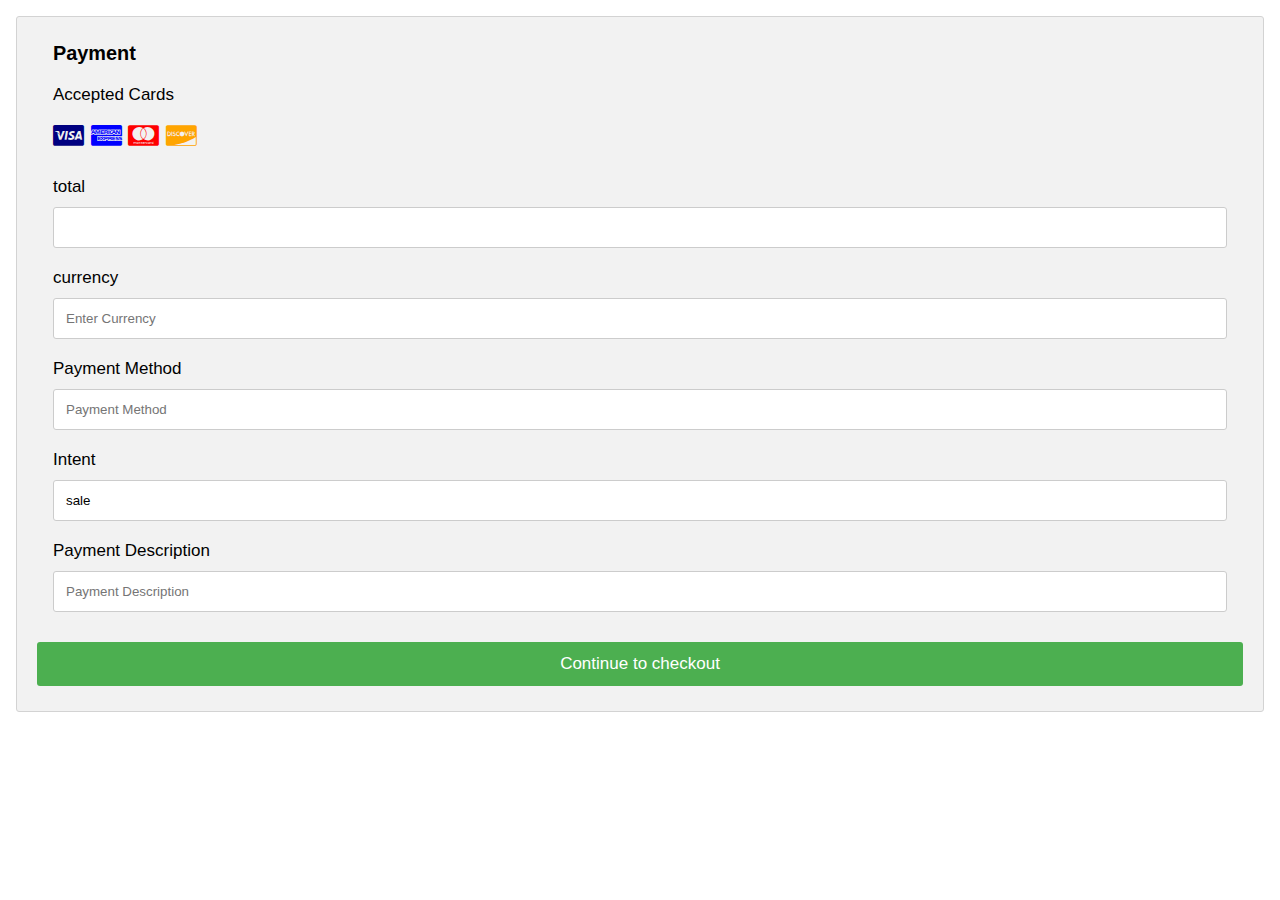
<file: upload2/src/main/resources/templates/checkout_pay.html>
<!DOCTYPE html>
<html lang="en" xmlns:th="http://www.thymeleaf.org">
<head>
    <meta name="viewport" content="width=device-width, initial-scale=1">
    <link rel="stylesheet" href="https://cdnjs.cloudflare.com/ajax/libs/font-awesome/4.7.0/css/font-awesome.min.css">
    <style>
body {
  font-family: Arial;
  font-size: 17px;
  padding: 8px;
}

* {
  box-sizing: border-box;
}

.row {
  display: -ms-flexbox; /* IE10 */
  display: flex;
  -ms-flex-wrap: wrap; /* IE10 */
  flex-wrap: wrap;
  margin: 0 -16px;
}

.col-25 {
  -ms-flex: 25%; /* IE10 */
  flex: 25%;
}

.col-50 {
  -ms-flex: 50%; /* IE10 */
  flex: 50%;
}

.col-75 {
  -ms-flex: 75%; /* IE10 */
  flex: 75%;
}

.col-25,
.col-50,
.col-75 {
  padding: 0 16px;
}

.container {
  background-color: #f2f2f2;
  padding: 5px 20px 15px 20px;
  border: 1px solid lightgrey;
  border-radius: 3px;
}

input[type=text] {
  width: 100%;
  margin-bottom: 20px;
  padding: 12px;
  border: 1px solid #ccc;
  border-radius: 3px;
}

label {
  margin-bottom: 10px;
  display: block;
}

.icon-container {
  margin-bottom: 20px;
  padding: 7px 0;
  font-size: 24px;
}

.btn {
  background-color: #4CAF50;
  color: white;
  padding: 12px;
  margin: 10px 0;
  border: none;
  width: 100%;
  border-radius: 3px;
  cursor: pointer;
  font-size: 17px;
}

.btn:hover {
  background-color: #45a049;
}

a {
  color: #2196F3;
}

hr {
  border: 1px solid lightgrey;
}

span.price {
  float: right;
  color: grey;
}

/* Responsive layout - when the screen is less than 800px wide, make the two columns stack on top of each other instead of next to each other (also change the direction - make the "cart" column go on top) */
@media (max-width: 800px) {
  .row {
    flex-direction: column-reverse;
  }
  .col-25 {
    margin-bottom: 20px;
  }
}

    </style>
</head>
<body>
<div class="row">
    <div class="col-75">
        <div class="container">
            <form method="post"  action="/pay">
                <div class="col-50">
                    <h3>Payment</h3>
                    <label>Accepted Cards</label>
                    <div class="icon-container">
                        <i class="fa fa-cc-visa" style="color:navy;"></i>
                        <i class="fa fa-cc-amex" style="color:blue;"></i>
                        <i class="fa fa-cc-mastercard" style="color:red;"></i>
                        <i class="fa fa-cc-discover" style="color:orange;"></i>
                    </div>
                    <label for="total">total</label>
                    <input type="text" id="price" name="total" th:value="${total}">
                    <label for="currency">currency</label>
                    <input type="text" id="currency" name="currency" placeholder="Enter Currency">
                    <label for="method">Payment Method</label>
                    <input type="text" id="method" name="method" placeholder="Payment Method">
                    <label for="intent">Intent</label>
                    <input type="text" id="intent" name="intent" value="sale">
                    <label for="description">Payment Description</label>
                    <input type="text" id="description" name="description" placeholder="Payment Description">

                </div>

                <input type="submit" value="Continue to checkout" class="btn">
            </form>
        </div>
    </div>
      <!--  <div class="col-25">
        <div class="container">
            <h4>Cart <span class="price" style="color:black"><i class="fa fa-shopping-cart"></i> <b>4</b></span></h4>
            <p><a href="#">Product 1</a> <span class="price">$1</span></p>
            <p><a href="#">Product 2</a> <span class="price">$4</span></p>
            <p><a href="#">Product 3</a> <span class="price">$3</span></p>
            <p><a href="#">Product 4</a> <span class="price">$2</span></p>
            <hr>
            <p>Total <span class="price" style="color:black"><b>$10</b></span></p>
        </div>
    </div>-->
</div>

</body>
</html>
</file>
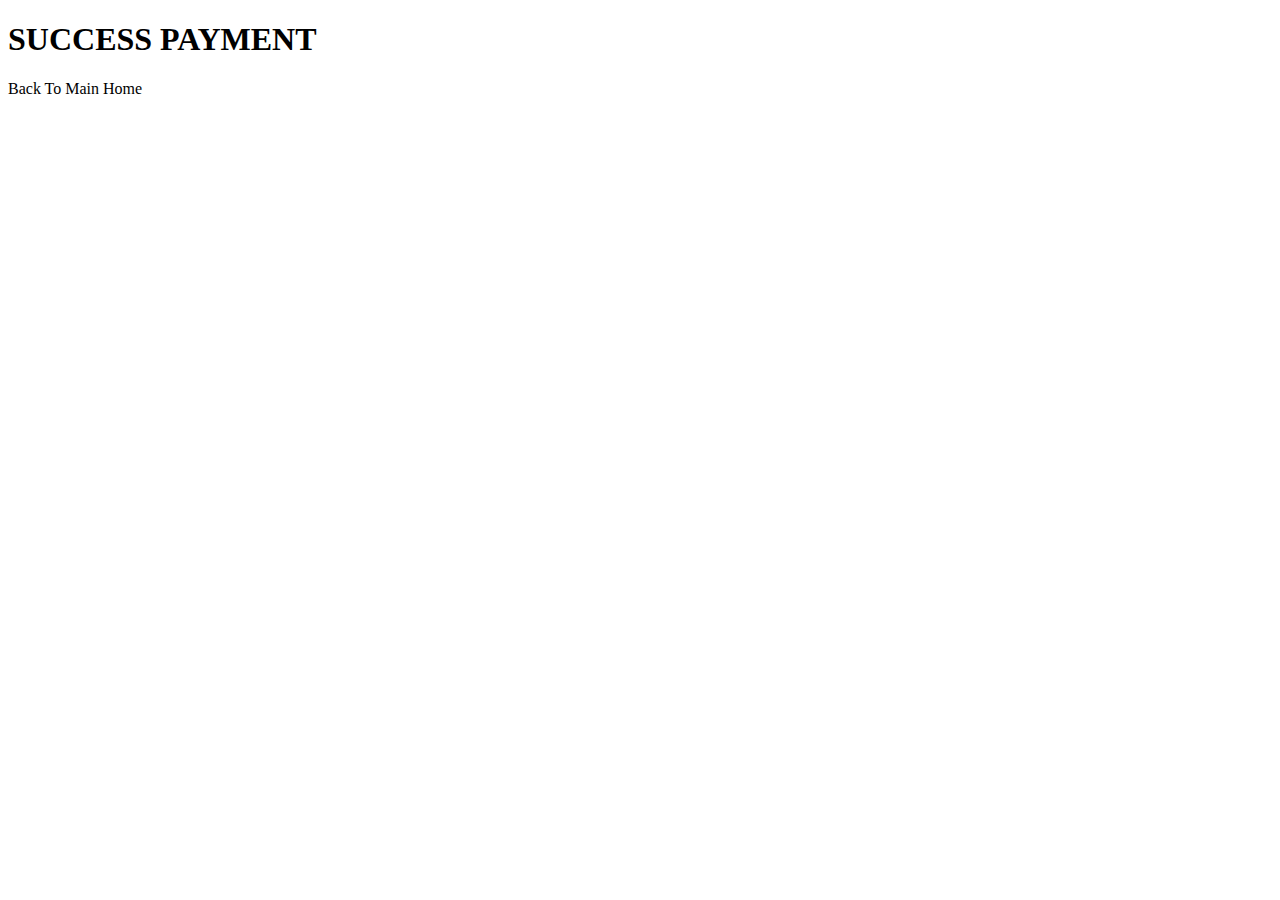
<file: upload2/src/main/resources/templates/success.html>
<!DOCTYPE html>
<html xmlns:th="http://www.thymeleaf.org">
<head>
<meta charset="ISO-8859-1">
<title>Insert title here</title>
</head>
<body>
<h1>SUCCESS PAYMENT</h1>

<a th:href="@{/map}">Back To Main Home</a>
</body>
</html>
</file>
